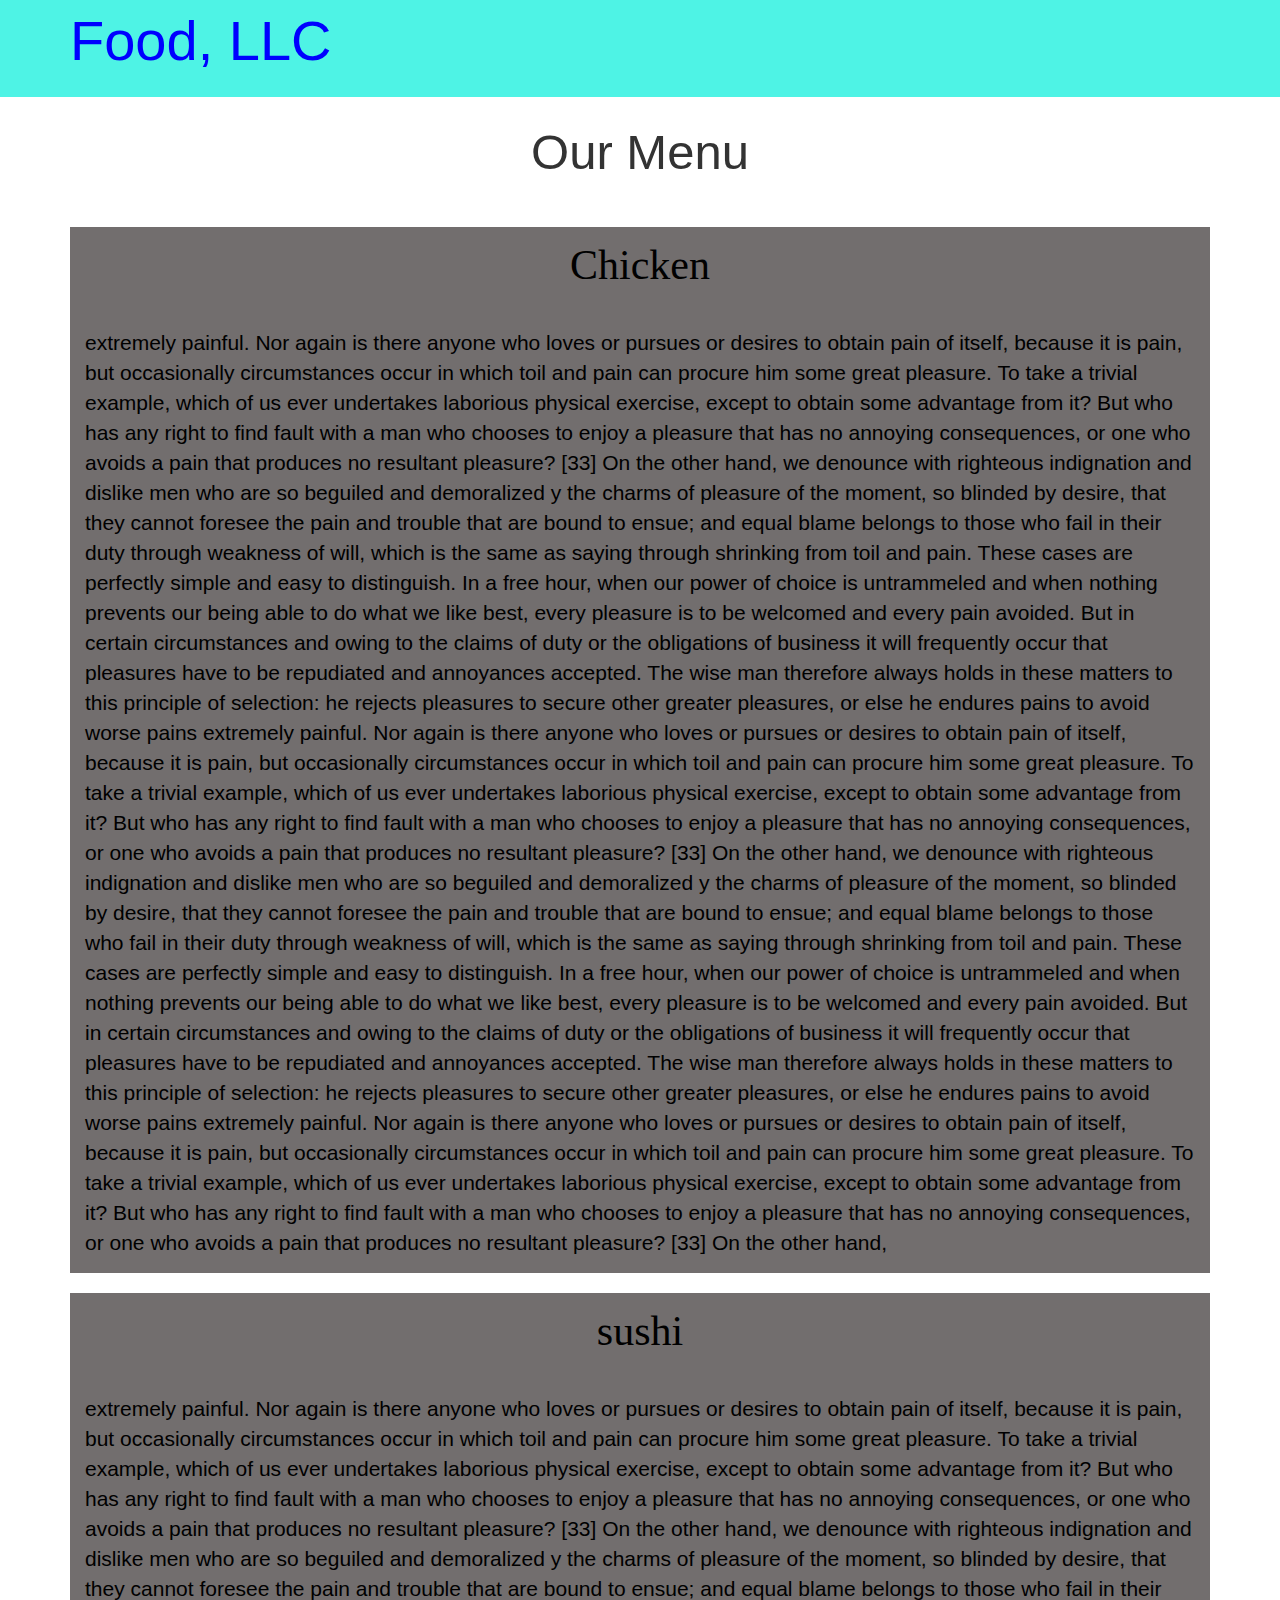
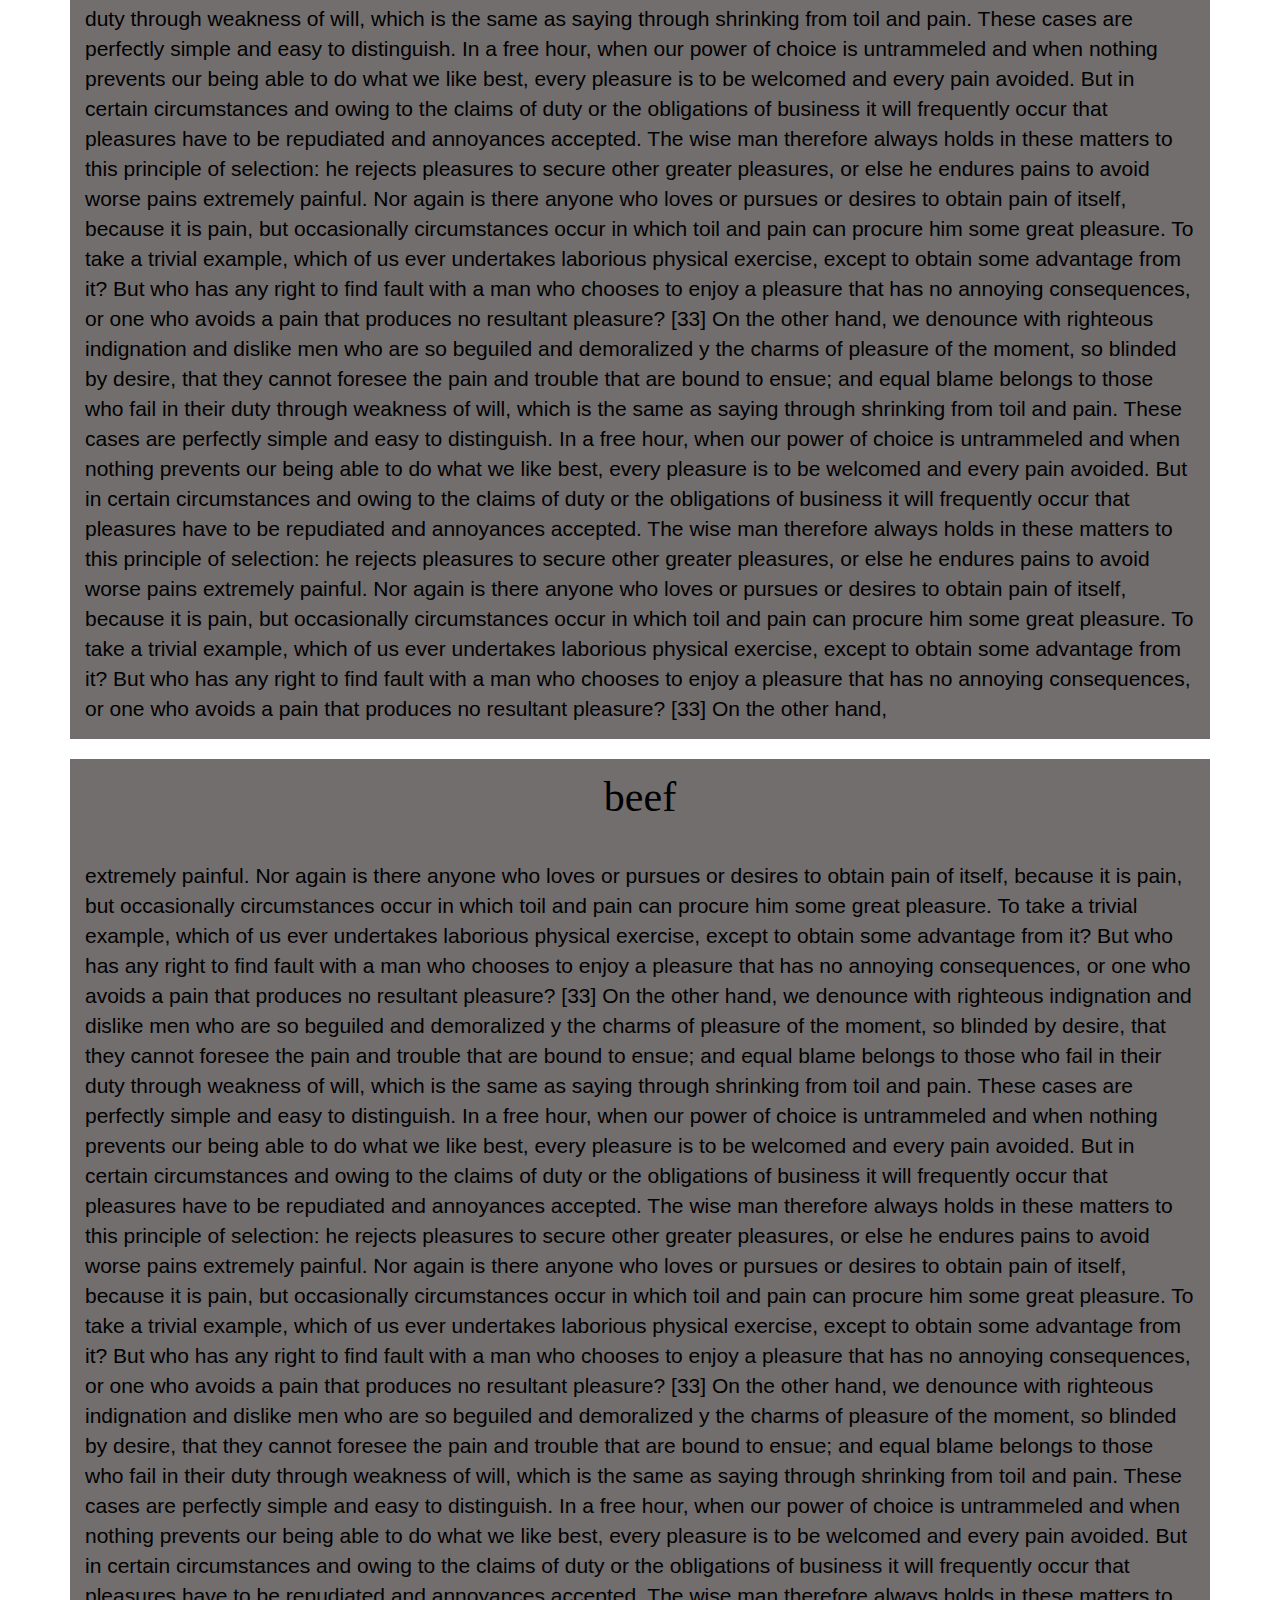
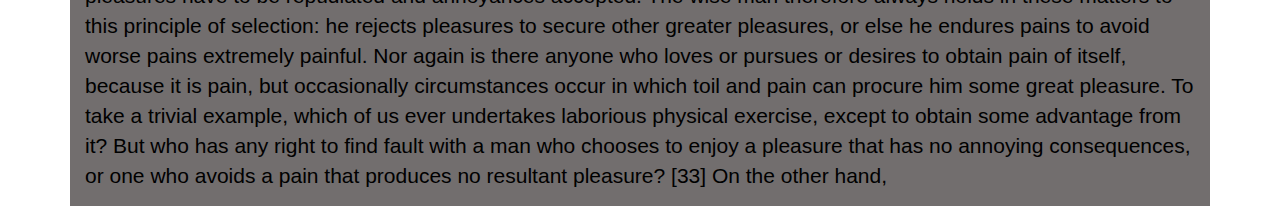
<file: module3-solution/index.html>
<!DOCTYPE html>
<html>
<head>
    <meta charset='utf-8'>
    <meta http-equiv='X-UA-Compatible' content='IE=edge'>
    <title>moudle 3 assignment </title>
    <meta name='viewport' content='width=device-width, initial-scale=1'>
    <link rel='stylesheet' type='text/css' media='screen' href='./css/style.css'>
    <link rel="stylesheet" href="https://stackpath.bootstrapcdn.com/bootstrap/3.0.0/css/bootstrap.min.css">
</head>
<body>
    <div id="nav" class="container-fluid">
        <nav class="navbar navbar-expand-lg">
            <div class="container">
                <a class="navbar-brand" href="#">Food, LLC</a>
                <button type="button" class="navbar-toggle collapsed" data-toggle="collapse" data-target="#collapsable-nav" aria-expanded="false">
                    <span class="icon-bar"></span>
                    <span class="icon-bar"></span>
                    <span class="icon-bar"></span>
                </button> 
            </div>
            <div id="collapsable-nav" class="collapse navbar-collapse">
                <ul id="nav-list" class="nav navbar-nav navbar-right">
                    <li id="element" class="text-center hidden-lg hidden-sm hidden-md">
                        <a href="#chicken">
                            <br class="hidden-sm">Chicken
                        </a>
                        
                    </li>
                    <li id="element" class="text-center hidden-lg hidden-sm hidden-md">
                        <a href="#sushi">
                            <br class="hidden-sm">Sushi
                        </a>
                        
                    </li>
                    <li id="element" class="text-center hidden-lg hidden-sm hidden-md">
                        <a href="#beef">
                            <br class="hidden-sm">Beef
                        </a>
                        
                    </li>
                </ul>
            </div>            
        </nav>     
    </div>
  
    
    
    <div id="main-content" class="container">
        <div class="text-center heading">
            Our Menu
        </div>
        <div class="desc">
            <h3 id="chicken" class="top-heading text-center">Chicken</h3>
            <p>
                extremely painful. Nor again is there anyone 
                who loves or pursues or desires to obtain pain of itself,
                 because it is pain, but occasionally circumstances occur in which toil and pain 
                 can procure him some great pleasure. To take a trivial example, which of us ever undertakes 
                 laborious physical exercise, except to obtain some advantage from it? But who has any right
                to find fault with a man who chooses to enjoy a pleasure that has no annoying consequences, 
                or one who avoids a pain that produces no resultant pleasure? [33] On the other hand,
                we denounce with righteous indignation and dislike men who are so beguiled and demoralized
                y the charms of pleasure of the moment, so blinded by desire, that they cannot foresee 
                the pain and trouble that are bound to ensue; and equal blame belongs to those who fail in 
                their duty through weakness of will, which is the same as saying through shrinking from toil and pain.
                These cases are perfectly simple and easy to distinguish. In a free hour, when our power 
                of choice is untrammeled and when nothing prevents our being able to do what we like best,
                every pleasure is to be welcomed and every pain avoided. But in certain circumstances 
                and owing to the claims of duty or the obligations of business it will frequently occur
                that pleasures have to be repudiated and annoyances accepted. The wise man therefore
                always holds in these matters to this principle of selection: he rejects pleasures to
                secure other greater pleasures,
                 or else he endures pains to avoid worse pains
                 extremely painful. Nor again is there anyone 
                who loves or pursues or desires to obtain pain of itself,
                 because it is pain, but occasionally circumstances occur in which toil and pain 
                 can procure him some great pleasure. To take a trivial example, which of us ever undertakes 
                 laborious physical exercise, except to obtain some advantage from it? But who has any right
                to find fault with a man who chooses to enjoy a pleasure that has no annoying consequences, 
                or one who avoids a pain that produces no resultant pleasure? [33] On the other hand,
                we denounce with righteous indignation and dislike men who are so beguiled and demoralized
                y the charms of pleasure of the moment, so blinded by desire, that they cannot foresee 
                the pain and trouble that are bound to ensue; and equal blame belongs to those who fail in 
                their duty through weakness of will, which is the same as saying through shrinking from toil and pain.
                These cases are perfectly simple and easy to distinguish. In a free hour, when our power 
                of choice is untrammeled and when nothing prevents our being able to do what we like best,
                every pleasure is to be welcomed and every pain avoided. But in certain circumstances 
                and owing to the claims of duty or the obligations of business it will frequently occur
                that pleasures have to be repudiated and annoyances accepted. The wise man therefore
                always holds in these matters to this principle of selection: he rejects pleasures to
                secure other greater pleasures,
                 or else he endures pains to avoid worse pains
                 extremely painful. Nor again is there anyone 
                who loves or pursues or desires to obtain pain of itself,
                 because it is pain, but occasionally circumstances occur in which toil and pain 
                 can procure him some great pleasure. To take a trivial example, which of us ever undertakes 
                 laborious physical exercise, except to obtain some advantage from it? But who has any right
                to find fault with a man who chooses to enjoy a pleasure that has no annoying consequences, 
                or one who avoids a pain that produces no resultant pleasure? [33] On the other hand,
            </p>
        </div>
        <div class="desc">
            <h3 id="sushi" class="top-heading text-center">sushi</h3>
            <p>
                extremely painful. Nor again is there anyone 
                who loves or pursues or desires to obtain pain of itself,
                 because it is pain, but occasionally circumstances occur in which toil and pain 
                 can procure him some great pleasure. To take a trivial example, which of us ever undertakes 
                 laborious physical exercise, except to obtain some advantage from it? But who has any right
                to find fault with a man who chooses to enjoy a pleasure that has no annoying consequences, 
                or one who avoids a pain that produces no resultant pleasure? [33] On the other hand,
                we denounce with righteous indignation and dislike men who are so beguiled and demoralized
                y the charms of pleasure of the moment, so blinded by desire, that they cannot foresee 
                the pain and trouble that are bound to ensue; and equal blame belongs to those who fail in 
                their duty through weakness of will, which is the same as saying through shrinking from toil and pain.
                These cases are perfectly simple and easy to distinguish. In a free hour, when our power 
                of choice is untrammeled and when nothing prevents our being able to do what we like best,
                every pleasure is to be welcomed and every pain avoided. But in certain circumstances 
                and owing to the claims of duty or the obligations of business it will frequently occur
                that pleasures have to be repudiated and annoyances accepted. The wise man therefore
                always holds in these matters to this principle of selection: he rejects pleasures to
                secure other greater pleasures,
                 or else he endures pains to avoid worse pains
                 extremely painful. Nor again is there anyone 
                who loves or pursues or desires to obtain pain of itself,
                 because it is pain, but occasionally circumstances occur in which toil and pain 
                 can procure him some great pleasure. To take a trivial example, which of us ever undertakes 
                 laborious physical exercise, except to obtain some advantage from it? But who has any right
                to find fault with a man who chooses to enjoy a pleasure that has no annoying consequences, 
                or one who avoids a pain that produces no resultant pleasure? [33] On the other hand,
                we denounce with righteous indignation and dislike men who are so beguiled and demoralized
                y the charms of pleasure of the moment, so blinded by desire, that they cannot foresee 
                the pain and trouble that are bound to ensue; and equal blame belongs to those who fail in 
                their duty through weakness of will, which is the same as saying through shrinking from toil and pain.
                These cases are perfectly simple and easy to distinguish. In a free hour, when our power 
                of choice is untrammeled and when nothing prevents our being able to do what we like best,
                every pleasure is to be welcomed and every pain avoided. But in certain circumstances 
                and owing to the claims of duty or the obligations of business it will frequently occur
                that pleasures have to be repudiated and annoyances accepted. The wise man therefore
                always holds in these matters to this principle of selection: he rejects pleasures to
                secure other greater pleasures,
                 or else he endures pains to avoid worse pains
                 extremely painful. Nor again is there anyone 
                who loves or pursues or desires to obtain pain of itself,
                 because it is pain, but occasionally circumstances occur in which toil and pain 
                 can procure him some great pleasure. To take a trivial example, which of us ever undertakes 
                 laborious physical exercise, except to obtain some advantage from it? But who has any right
                to find fault with a man who chooses to enjoy a pleasure that has no annoying consequences, 
                or one who avoids a pain that produces no resultant pleasure? [33] On the other hand,
            </p>
        </div>
        <div class="desc">
            <h3 id="beef" class="top-heading text-center">beef</h3>
            <p>
                extremely painful. Nor again is there anyone 
                who loves or pursues or desires to obtain pain of itself,
                 because it is pain, but occasionally circumstances occur in which toil and pain 
                 can procure him some great pleasure. To take a trivial example, which of us ever undertakes 
                 laborious physical exercise, except to obtain some advantage from it? But who has any right
                to find fault with a man who chooses to enjoy a pleasure that has no annoying consequences, 
                or one who avoids a pain that produces no resultant pleasure? [33] On the other hand,
                we denounce with righteous indignation and dislike men who are so beguiled and demoralized
                y the charms of pleasure of the moment, so blinded by desire, that they cannot foresee 
                the pain and trouble that are bound to ensue; and equal blame belongs to those who fail in 
                their duty through weakness of will, which is the same as saying through shrinking from toil and pain.
                These cases are perfectly simple and easy to distinguish. In a free hour, when our power 
                of choice is untrammeled and when nothing prevents our being able to do what we like best,
                every pleasure is to be welcomed and every pain avoided. But in certain circumstances 
                and owing to the claims of duty or the obligations of business it will frequently occur
                that pleasures have to be repudiated and annoyances accepted. The wise man therefore
                always holds in these matters to this principle of selection: he rejects pleasures to
                secure other greater pleasures,
                 or else he endures pains to avoid worse pains
                 extremely painful. Nor again is there anyone 
                who loves or pursues or desires to obtain pain of itself,
                 because it is pain, but occasionally circumstances occur in which toil and pain 
                 can procure him some great pleasure. To take a trivial example, which of us ever undertakes 
                 laborious physical exercise, except to obtain some advantage from it? But who has any right
                to find fault with a man who chooses to enjoy a pleasure that has no annoying consequences, 
                or one who avoids a pain that produces no resultant pleasure? [33] On the other hand,
                we denounce with righteous indignation and dislike men who are so beguiled and demoralized
                y the charms of pleasure of the moment, so blinded by desire, that they cannot foresee 
                the pain and trouble that are bound to ensue; and equal blame belongs to those who fail in 
                their duty through weakness of will, which is the same as saying through shrinking from toil and pain.
                These cases are perfectly simple and easy to distinguish. In a free hour, when our power 
                of choice is untrammeled and when nothing prevents our being able to do what we like best,
                every pleasure is to be welcomed and every pain avoided. But in certain circumstances 
                and owing to the claims of duty or the obligations of business it will frequently occur
                that pleasures have to be repudiated and annoyances accepted. The wise man therefore
                always holds in these matters to this principle of selection: he rejects pleasures to
                secure other greater pleasures,
                 or else he endures pains to avoid worse pains
                 extremely painful. Nor again is there anyone 
                who loves or pursues or desires to obtain pain of itself,
                 because it is pain, but occasionally circumstances occur in which toil and pain 
                 can procure him some great pleasure. To take a trivial example, which of us ever undertakes 
                 laborious physical exercise, except to obtain some advantage from it? But who has any right
                to find fault with a man who chooses to enjoy a pleasure that has no annoying consequences, 
                or one who avoids a pain that produces no resultant pleasure? [33] On the other hand,
            </p>
        </div>
    </div>
    <script src="https://code.jquery.com/jquery-3.5.1.slim.min.js" integrity="sha384-DfXdz2htPH0lsSSs5nCTpuj/zy4C+OGpamoFVy38MVBnE+IbbVYUew+OrCXaRkfj" crossorigin="anonymous"></script>
    <script src="https://cdn.jsdelivr.net/npm/popper.js@1.16.1/dist/umd/popper.min.js" integrity="sha384-9/reFTGAW83EW2RDu2S0VKaIzap3H66lZH81PoYlFhbGU+6BZp6G7niu735Sk7lN" crossorigin="anonymous"></script>
    <script src="https://cdn.jsdelivr.net/npm/bootstrap@4.5.3/dist/js/bootstrap.min.js" integrity="sha384-w1Q4orYjBQndcko6MimVbzY0tgp4pWB4lZ7lr30WKz0vr/aWKhXdBNmNb5D92v7s" crossorigin="anonymous"></script>
</body>
</html>
</file>
<file: module3-solution/css/style.css>
#nav{
    background-color: #4ef3e5;
}

#nav .navbar-brand{
    font-size: 4em;
    margin-top: 15px;
    margin-bottom: 10px;
    font-family: 'Gill Sans', 'Gill Sans MT', Calibri, 'Trebuchet MS', sans-serif;
    font-weight: 500;
    color: blue;
}

button.navbar-toggle .icon-bar{
    border: 2px solid black;
}

button.navbar-toggle{
    border: 1.5px solid black;
}

#nav .navbar .container .nav-toggle .icon-bar{
    color: black;
}

#main-content .heading{
    font-size: 3.5em;
    font-weight: 400;
    padding: 20px;
    font-family: 'Gill Sans', 'Gill Sans MT', Calibri, 'Trebuchet MS', sans-serif;
}

#main-content .desc{
    background-color: #726e6e;
    margin: 0;
}

#main-content .desc .top-heading{
    padding: 15px;
    font-size: 3em;
    font-weight: 500;
    font-family: Georgia, 'Times New Roman', Times, serif;
    color: black;
}

#main-content .desc p{
    padding: 15px;
    color: black;
    font-size: 1.5em;
    font-family: 'Franklin Gothic Medium', 'Arial Narrow', Arial, sans-serif;    
}

#element a{
    font-size: 2em;
    color: black;
    padding: 10px;
    border: 2px solid black;
    background-color: transparent;
}
</file>
